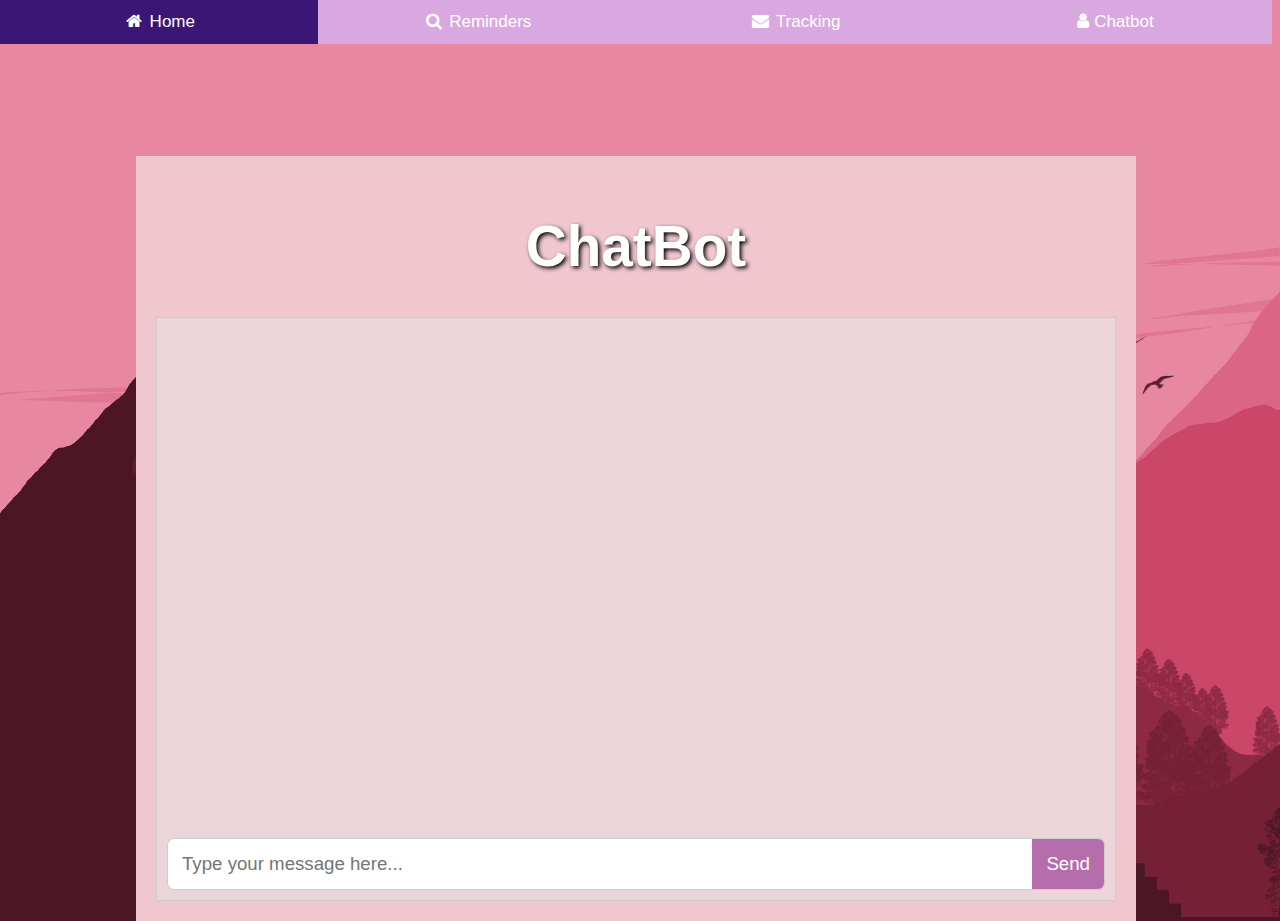
<file: chatbot.html>
<html>

<head>
  <meta name="viewport" content="width=device-width, initial-scale=1">
  <link rel="stylesheet" href="https://cdnjs.cloudflare.com/ajax/libs/font-awesome/4.7.0/css/font-awesome.min.css">
  <link rel="stylesheet"
    href="https://fonts.googleapis.com/css?family=Sofia&effect=neon|outline|emboss|shadow-multiple">
  <title>Wellbeing Website</title>
  <link href="chatbot.css" rel="stylesheet" type="text/css" />
  <script src="chatbot.js"></script>

</head>

<body>

  <div class="back">
    <div class="navbar">
      <a class="active" href="index.html"><i class="fa fa-fw fa-home"></i> Home</a>
      <a href="reminders.html"><i class="fa fa-fw fa-search"></i> Reminders</a>
      <a href="tracking.html"><i class="fa fa-fw fa-envelope"></i> Tracking</a>
      <a href="chatbot.html"><i class="fa fa-fw fa-user"></i>Chatbot</a>
    </div>

    <div class="container">
      <h1>ChatBot</h1>
      <div class="chatbox">
        <div class="chatlog"></div>
        <div class="chatinput">
          <input type="text" id="input" placeholder="Type your message here...">
          <button id="submit">Send</button>
        </div>
      </div>
    </div>

  </div>
</file>
<file: chatbot.css>
* {
  box-sizing: border-box;
}

html {
  height: 100%;
  width: 100%;
}

body {
  font-family: Arial, sans-serif;
  background-image: url(../pictures/wallpaper2.jpg);
  margin-top: 0;
  margin-left: 0;
}

.back{
  height: 100vh;
  width: 100%;
  background-size: cover;
  background-position: center;
  background-attachment: fixed;
  background-repeat: no-repeat;
}

.navbar {
  width: 100%;
  background-color: #daa8e1;
  overflow: auto;
  padding: 0;
  display: flex; /* Add flex display */
}

.navbar a {
  flex: 1; /* Use flex property to distribute space evenly */
  padding: 12px;
  color: white;
  text-decoration: none;
  font-size: 17px;
  text-align: center;
}

@media screen and (max-width: 500px) {
  .navbar a {
    flex: none; /* Override flex for smaller screens */
    width: 100%;
    text-align: left;
  }
}

.navbar a:hover {
  background-color: #000;
}

.navbar a.active {
  background-color: #3b1674;
}

.container {
  position: relative;
  top:7em;
  max-width: 1000px;
  margin: 0 auto;
  padding: 20px;
  text-align: center;
  background-color: #f0c7ce;
}

.chatbox {
  border: 1px solid #ccc;
  padding: 10px;
  margin-top: 20px;
  background-color: #ecd5d9;
}

.chatlog {
  height: 500px;
  overflow-y: scroll;
  margin-bottom: 10px;
}

.chatinput {
  zoom:1.4;
  display: flex;
}

input[type="text"] {
  flex: 1;
  padding: 10px;
  border: 1px solid #ccc;
  border-right: none;
  border-radius: 5px 0 0 5px;
  outline: none;
}

button {
  padding: 10px;
  border: 1px solid #ccc;
  border-left: none;
  border-radius: 0 5px 5px 0;
  background-color: #b66dac;
  color: #fff;
  cursor: pointer;
  outline: none;
}

button:hover {
  background-color: #9f609d;
}

h1{
  color: white;
  font-family: sans-serif;
  font-size: 1.5cm;
  text-align:center;
  text-shadow: 2px 2px 4px #000000;
}
</file>
